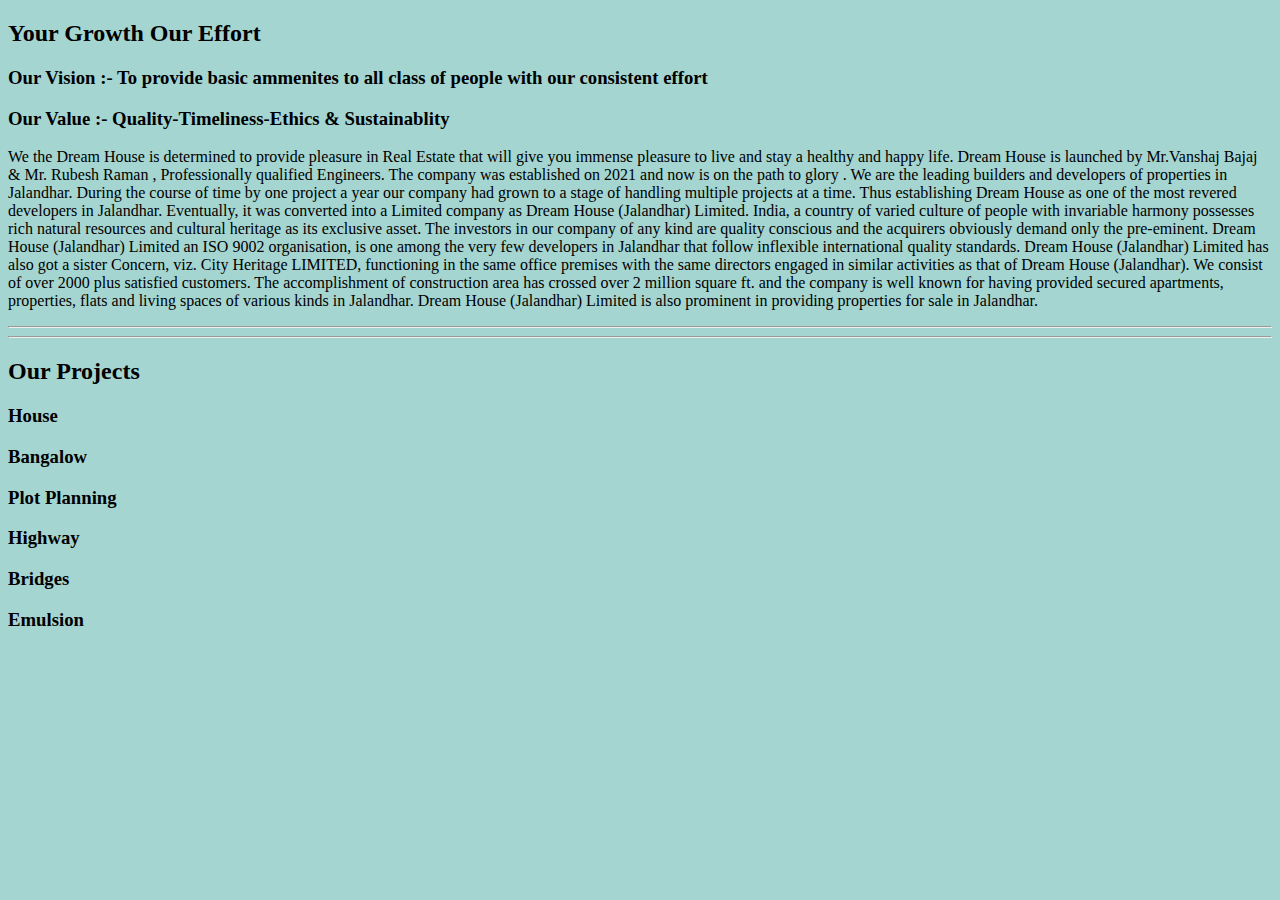
<file: readmore1.html>
<!DOCTYPE html>
<html>

<head>
      <title>About Us Section</title>
      <meta charset="utf-8">
      <meta name="viewpoint" content="width=device-width, initial-scale=1.0">

</head>

<body style="background-color:#00887f5b">
      <div class="section">

            <h2>Your Growth Our Effort</h2>           
            <h3> Our Vision :- To provide basic ammenites to all class of people with our consistent effort</h3>
            <h3> Our Value :- Quality-Timeliness-Ethics & Sustainablity</h3>
            <p>
                  We the Dream House is determined to provide pleasure in Real Estate that will give you immense
                  pleasure to live and stay a healthy and happy life.

                  Dream House is launched by Mr.Vanshaj Bajaj & Mr. Rubesh Raman , Professionally qualified Engineers.
                  The company was established on 2021 and now is on the path to glory . We are the leading builders and
                  developers of properties in Jalandhar.

                  During the course of time by one project a year our company had grown to a stage of handling multiple
                  projects at a time. Thus establishing Dream House as one of the most revered developers in Jalandhar.
                  Eventually, it was converted into a Limited company as Dream House (Jalandhar) Limited.

                  India, a country of varied culture of people with invariable harmony possesses rich natural resources
                  and cultural heritage as its exclusive asset.

                  The investors in our company of any kind are quality conscious and the acquirers obviously demand only
                  the pre-eminent. Dream House (Jalandhar) Limited an ISO 9002 organisation, is one among the very few
                  developers in Jalandhar that follow inflexible international quality standards.

                  Dream House (Jalandhar) Limited has also got a sister Concern, viz. City Heritage LIMITED, functioning
                  in the same office premises with the same directors engaged in similar activities as that of Dream
                  House (Jalandhar).

                  We consist of over 2000 plus satisfied customers. The accomplishment of construction area has crossed
                  over 2 million square ft. and the company is well known for having provided secured apartments,
                  properties, flats and living spaces of various kinds in Jalandhar. Dream House (Jalandhar) Limited is
                  also prominent in providing properties for sale in Jalandhar.</p>
                  <hr><hr>
            <h2>Our Projects</h2>
            <h3>House </h3>
            <h3>Bangalow</h3>
            <h3>Plot Planning</h3>
            <h3>Highway</h3>
            <h3>Bridges</h3>
            <h3>Emulsion</h3>
      </div>    
</body>
</file>
